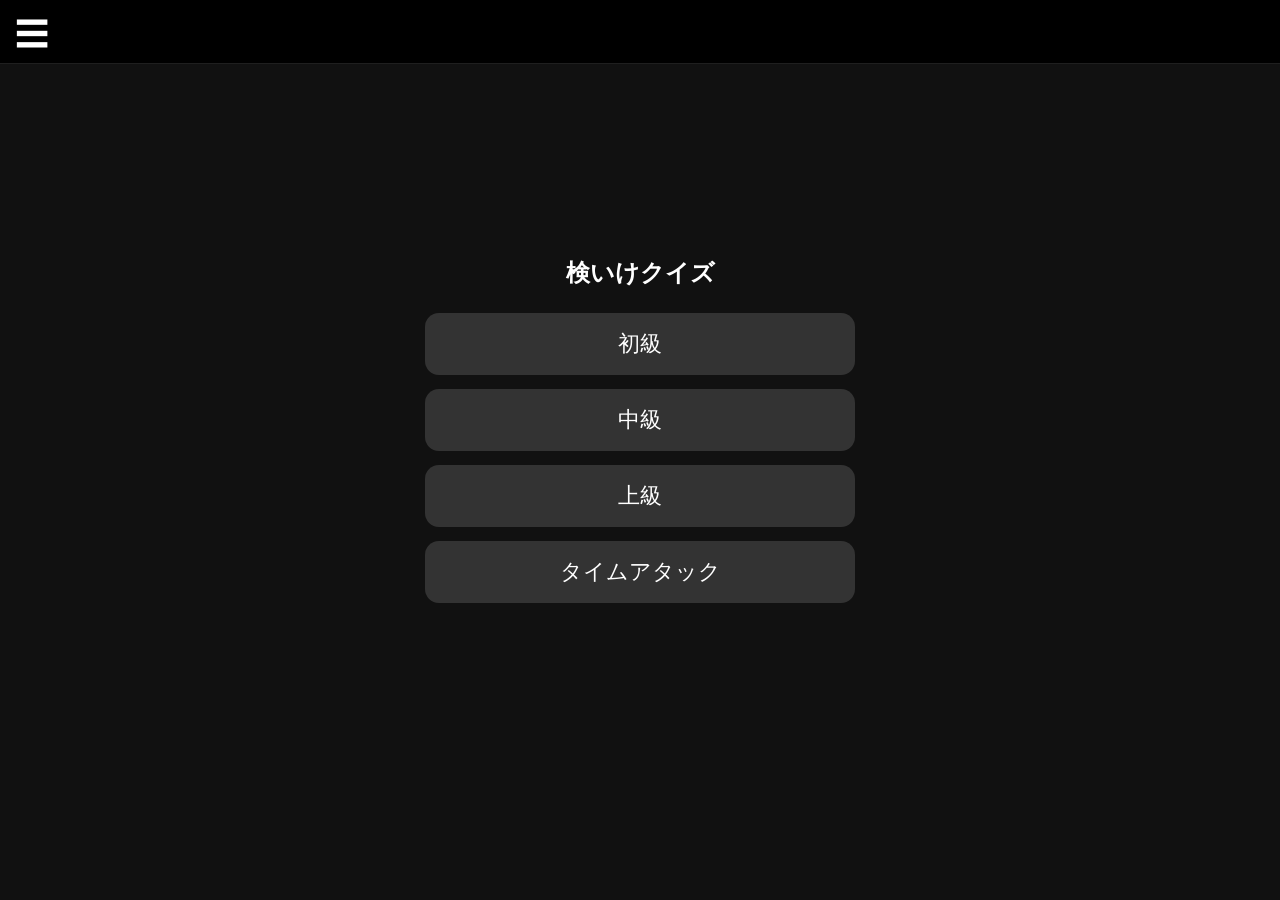
<file: index.html>
<!DOCTYPE html>
<html lang="ja">
<head>
  <meta charset="UTF-8" />
  <meta name="viewport" content="width=device-width, initial-scale=1.0, maximum-scale=1.0, user-scalable=no" />

  <title>検いけクイズ</title>

  <meta name="description" content="検索してはいけない言葉クイズやミニゲームをプレイできます！毎日問題追加予定🙌">

  <link rel="stylesheet" href="style.css" />
</head>
<body>

  <header class="site-header" id="siteHeader">
  <button class="menu-button" id="menuButton">☰</button>
  <div class="site-title"></div>
</header>

<nav class="side-menu" id="sideMenu">
  <div class="side-menu-inner">

    <div class="menu-section">
      <a href="username.html">ユーザー名変更</a>
      <a href="ranking.html">ランキング</a>
       <a href="/history.html">問題履歴</a>


    </div>

    <div class="menu-category">その他ゲーム</div>

    <div class="menu-section">
      <a href="puyopuyo.html">ぶよぶよ</a>
      <a href="fall-game.html">Jeff Defense</a>
    </div>

  </div>
</nav>

  <main class="kenike-quiz-page">

    <section id="difficultyScreen" class="quiz-screen active">
      <h1>検いけクイズ</h1>

      <div class="difficulty-buttons">
        <button data-mode="easy">初級</button>
        <button data-mode="normal">中級</button>
        <button data-mode="hard">上級</button>
        <button data-mode="time">タイムアタック</button>
      </div>
    </section>

   <section id="introScreen" class="quiz-screen">
  <img id="introGif" src="images/IMG_7086.GIF" alt="START">
</section>

    <section id="quizScreen" class="quiz-screen">
      <div class="quiz-top">
        <span id="modeLabel"></span>
        <span id="progressText"></span>
        <span id="timerText"></span>
      </div>

      <div class="question-box">
        <div id="mediaBox"></div>
        <h2 id="questionText"></h2>
      </div>

      <div id="choices" class="choices"></div>
    </section>

    <section id="resultScreen" class="quiz-screen">
      <div class="result-box">
        <h1>RESULT</h1>
        <p id="resultScore"></p>
<p id="resultRate"></p>

<div class="result-buttons">
  <button id="backBtn">難易度選択へ戻る</button>

  <button id="rankingBtn" style="display: none;">
    ランキングを見る
  </button>
</div>
      </div>
    </section>

  </main>

  <script src="question/easy/easy-001.js"></script>

<script src="question/normal/normal-001.js"></script>

<script src="question/hard/hard-001.js"></script>

  <script src="kenike-quiz.js"></script>

  <script>
const menuButton = document.getElementById("menuButton");
const sideMenu = document.getElementById("sideMenu");

menuButton.addEventListener("click", () => {
  sideMenu.classList.toggle("open");
});
</script>
</body>
</html>
</file>
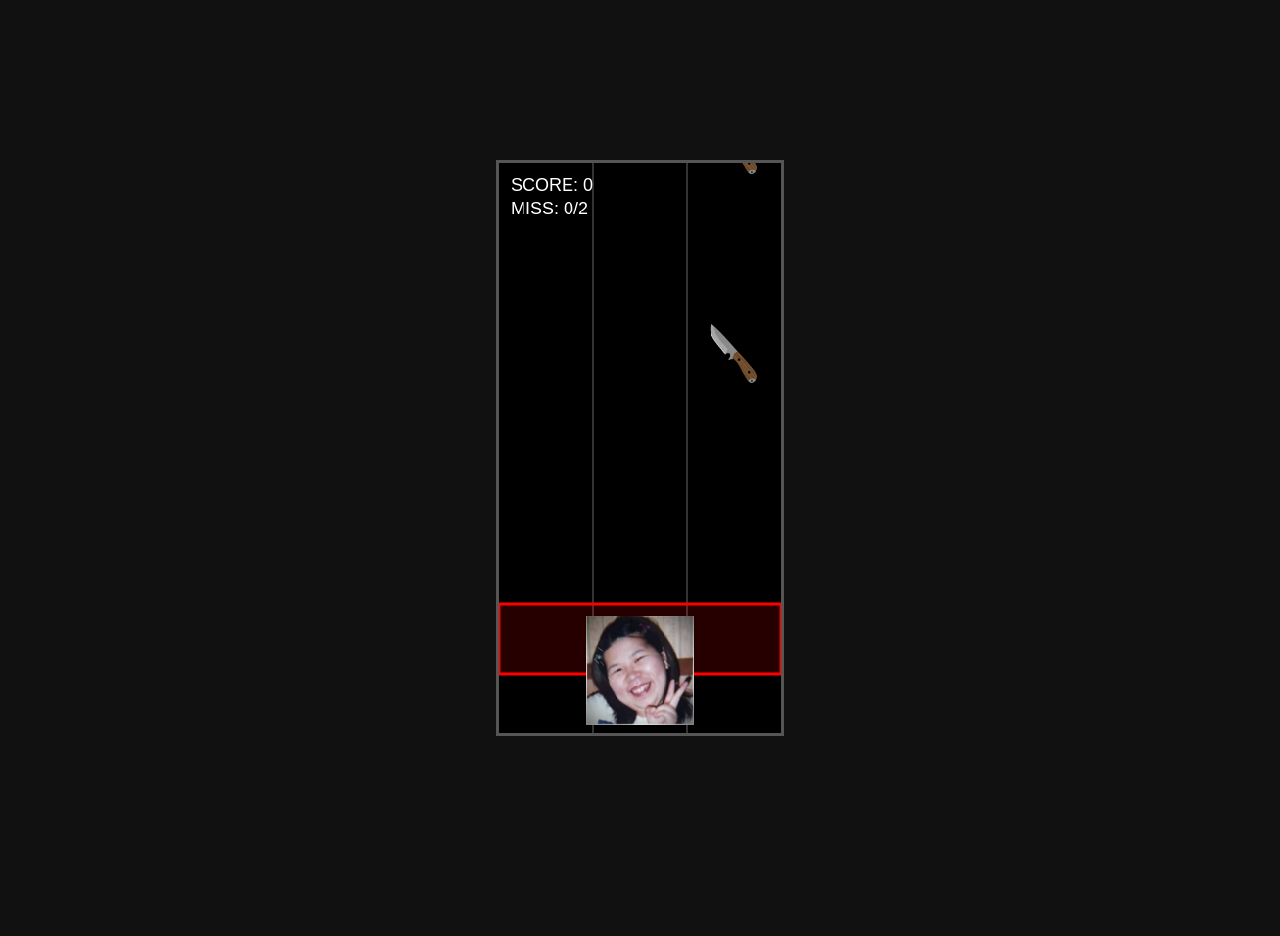
<file: fall-game.html>
<!DOCTYPE html>
<html lang="ja">
<head>
  <meta charset="UTF-8" />
  <meta name="viewport" content="width=device-width, initial-scale=1.0, user-scalable=no" />
  <title>3 Lane Fall Game</title>

  <link rel="stylesheet" href="style.css" />
</head>

<body>
    <audio id="gameOverSound" preload="auto">
  <source src="sounds/v14044g50000d5taj7fog65kj5mjcgr0.mp3" type="audio/mpeg">
</audio>
  <main class="fall-game-wrap">
    <canvas id="fallGame" width="288" height="576"></canvas>

    <div id="fallGameOverScreen">
      <img src="images/IMG_7026.GIF" alt="GAME OVER" />
      <div class="fall-game-over-text">GAME OVER</div>
    </div>
  </main>

  <script src="fall-game.js"></script>
</body>
</html>
</file>
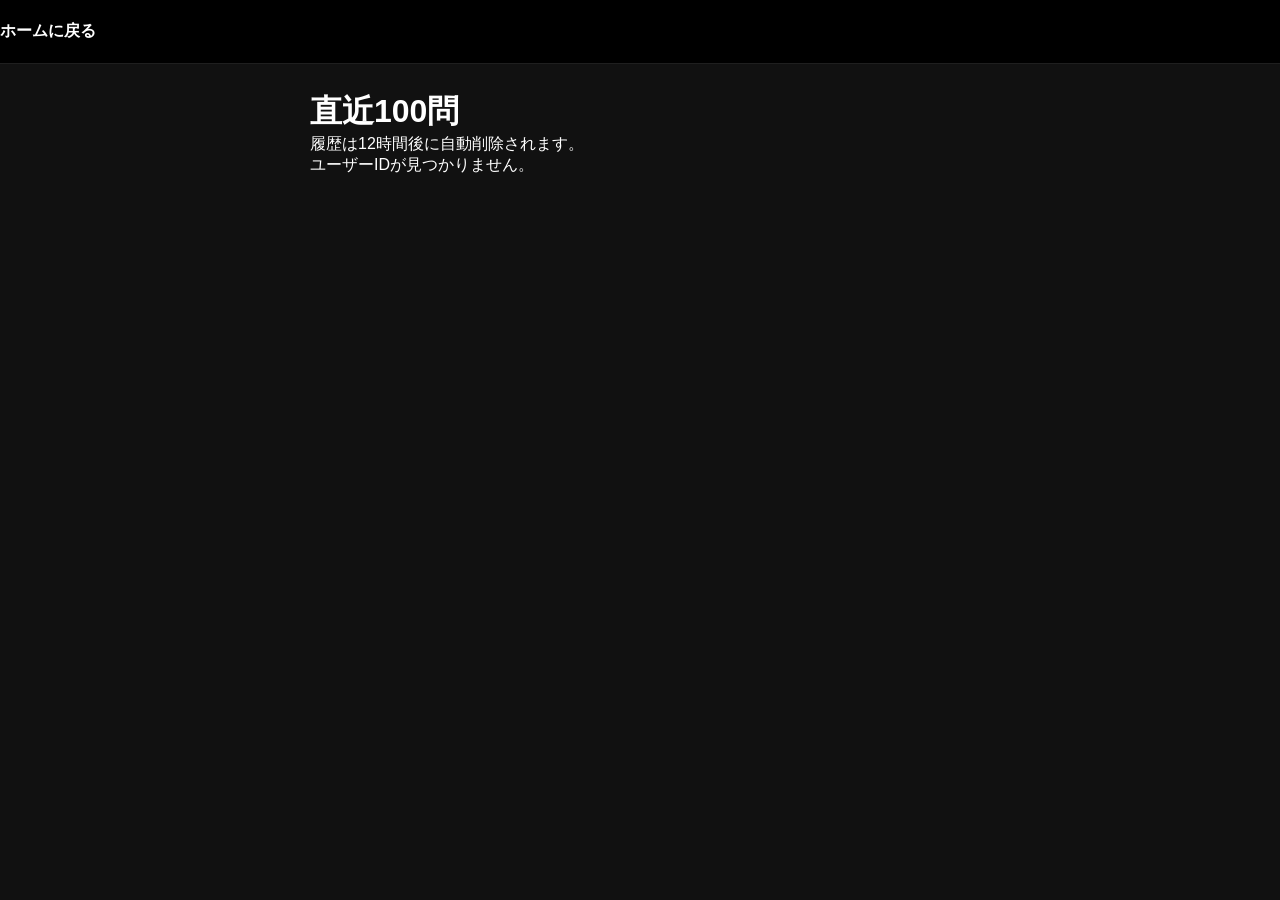
<file: history.html>
<!DOCTYPE html>

<head>
  <meta charset="UTF-8">
  <meta name="viewport" content="width=device-width, initial-scale=1.0">
  <title>問題履歴</title>
  <link rel="stylesheet" href="style.css">
</head>
<body>


<header class="site-header">
  <a href="index.html" class="back-link">ホームに戻る</a>
  <div class="site-title"></div>
</header>

<main class="history-page">
  <h1>直近100問</h1>
  <p>履歴は12時間後に自動削除されます。</p>

  <div id="historyList"></div>
  <html lang="ja">
    
</main>

<script src="history.js"></script>
</body>
</html>
</file>
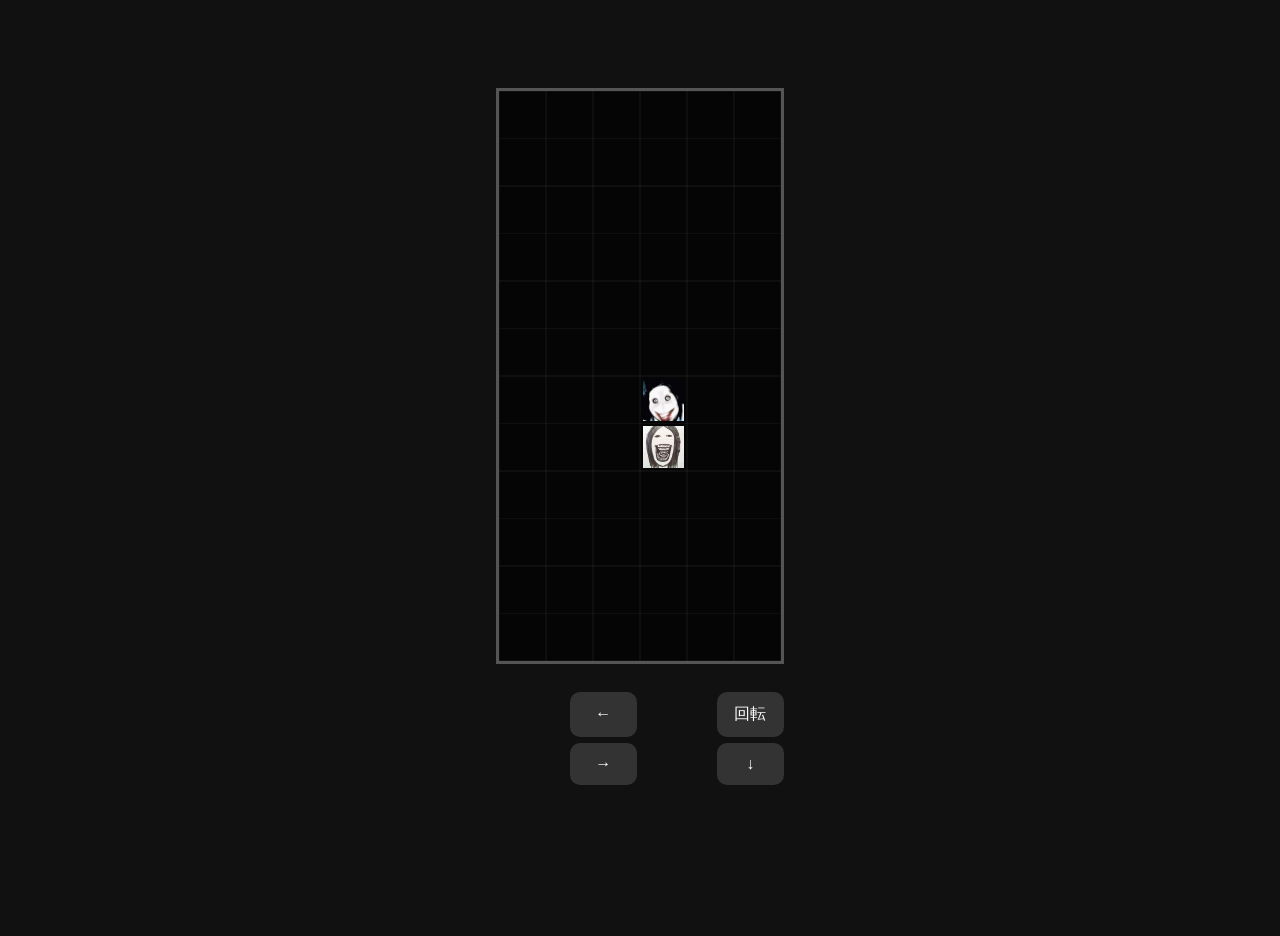
<file: puyopuyo.html>
<!DOCTYPE html>
<html lang="ja">
<head>
  <meta charset="UTF-8" />
  <meta name="viewport" content="width=device-width, initial-scale=1.0" />
  <title>Image Drop Puzzle</title>
  <link rel="stylesheet" href="style.css" />
</head>

<body>
  <main>
    <canvas id="game" width="288" height="576"></canvas>

    <div class="controls">
      <button id="leftBtn">←</button>
      <button id="rotateBtn">回転</button>
      <button id="rightBtn">→</button>
      <button id="downBtn">↓</button>
    </div>
  </main>

  <script src="script.js"></script>
</body>
</html>
</file>
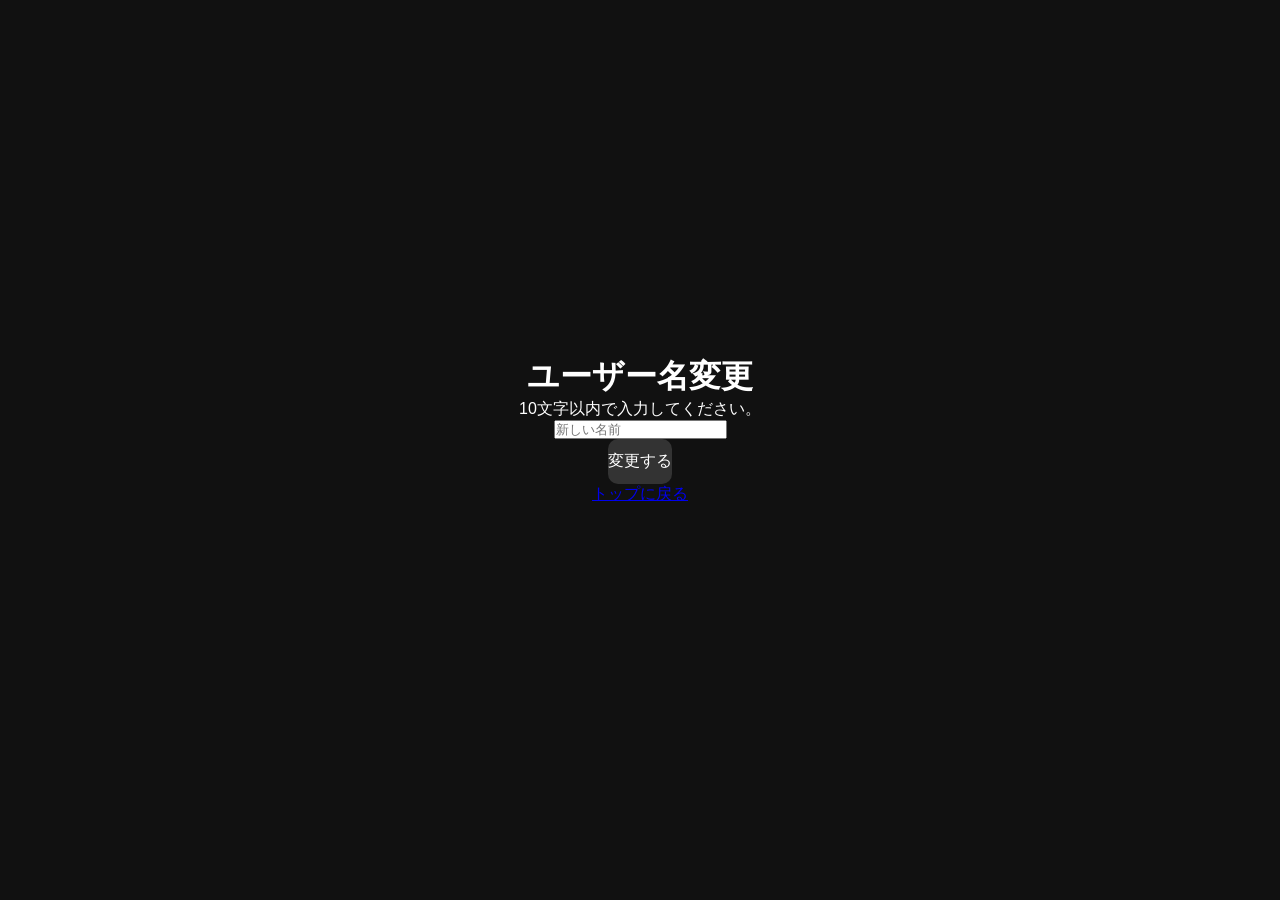
<file: username.html>
<!DOCTYPE html>
<html lang="ja">
<head>
  <meta charset="UTF-8">
  <meta name="viewport" content="width=device-width, initial-scale=1.0">
  <title>ユーザー名変更</title>
  <link rel="stylesheet" href="style.css">
</head>
<body>

  <main class="kenike-quiz-page">
    <h1>ユーザー名変更</h1>

    <p>10文字以内で入力してください。</p>

    <input
      id="nameInput"
      type="text"
      maxlength="10"
      placeholder="新しい名前"
    >

    <button id="saveNameButton">変更する</button>

    <p id="message"></p>

    <a href="index.html">トップに戻る</a>
  </main>

  <script>
    const nameInput = document.getElementById("nameInput");
    const saveNameButton = document.getElementById("saveNameButton");
    const message = document.getElementById("message");

   const currentName = localStorage.getItem("quizPlayerName");
    if (currentName) {
      nameInput.value = currentName;
    }

    function getUserId() {
     let userId = localStorage.getItem("quizUserId");

      if (!userId) {
        userId = "usr_" + crypto.randomUUID().replaceAll("-", "");
        localStorage.setItem("quizUserId", userId);
      }

      return userId;
    }

    saveNameButton.addEventListener("click", async () => {
      const name = nameInput.value.trim();

      if (!name) {
        message.textContent = "名前を入力してください。";
        return;
      }

      if (name.length > 10) {
        message.textContent = "名前は10文字以内にしてください。";
        return;
      }

      const userId = getUserId();

      localStorage.setItem("quizPlayerName", name);

      const res = await fetch("/api/update-name", {
        method: "POST",
        headers: {
          "Content-Type": "application/json"
        },
        body: JSON.stringify({
          userId,
          name
        })
      });

      if (res.ok) {
        message.textContent = "ユーザー名を変更しました🙌";
      } else {
        message.textContent = "変更に失敗しました。";
      }
    });
  </script>

</body>
</html>
</file>
<file: style.css>
* {
  box-sizing: border-box;
  margin: 0;
  padding: 0;
}
html,
body {
  margin: 0;
  padding: 0;

  background: #111;
  color: white;

  font-family: Arial, Helvetica, sans-serif;

  touch-action: manipulation;
  overscroll-behavior: none;
}


main {
  width: 100%;
  height: 100dvh;

  display: flex;
  flex-direction: column;
  align-items: center;
  justify-content: center;

  /* ボタンを少し上へ */
  transform: translateY(-20px);
}

/* ゲーム画面 */

canvas {
  background: #000;
  border: 3px solid #555;

  image-rendering: pixelated;

  /* スマホ対応 */
  width: min(88vw, 288px);

  /* 縦長比率維持 */
  height: calc(min(88vw, 288px) * 2);
}

/* 操作ボタン */

.controls {
  margin-top: 10px;

  width: min(88vw, 288px);

  display: grid;
  grid-template-columns: repeat(4, 1fr);

  gap: 6px;
}

button {
  border: none;
  background: #333;
  color: white;

  padding: 12px 0;

  border-radius: 10px;

  font-size: 16px;
}

button:active {
  transform: scale(0.95);
  background: #555;
}

/* 小さいスマホ用 */

@media (max-height: 700px) {
  main {
    transform: translateY(-35px);
  }

  canvas {
    width: min(96vw, 340px);
    height: calc(min(80vw, 260px) * 2);
  }

  .controls {
    width: min(96vw, 340px);
  }

  button {
    padding: 10px 0;
    font-size: 14px;
  }
}

/* =========================
   3レーン落下ゲーム用
========================= */

.fall-game-wrap {
  position: relative;
}

#fallGame {
  background: #000;
  border: 3px solid #555;

  image-rendering: pixelated;

  width: min(88vw, 288px);
  height: calc(min(88vw, 288px) * 2);
}

#fallGameOverScreen {
  display: none;

  position: fixed;
  inset: 0;

  width: 100vw;
  height: 100vh;

  background: black;

  z-index: 9999;
}

#fallGameOverScreen.show {
  display: block;
}

#fallGameOverScreen img {
  width: 100%;
  height: 100%;

  object-fit: cover;
  display: block;
}

.fall-game-over-text {
  position: fixed;

  top: 50%;
  left: 50%;

  transform: translate(-50%, -50%);

  color: red;
  font-size: 48px;
  font-weight: bold;

  text-shadow:
    3px 3px 0 black,
    -3px -3px 0 black;
}

.fall-score-text {
  display: block;

  margin-top: 18px;

  font-size: 28px;
  color: white;

  text-align: center;
}

/* 拡大・スクロール系防止 */

html,
body {
  touch-action: manipulation;
  overscroll-behavior: none;


  -webkit-user-select: none;
  user-select: none;

  -webkit-touch-callout: none;
}

/* =========================
   検いけクイズ
========================= */

.kenike-quiz-page {
  width: 100%;
  min-height: 100vh;
  background: #111;
  color: white;

  display: flex;
  justify-content: center;
  align-items: center;

  padding: 16px;
}

.quiz-screen {
  display: none;
  width: min(92vw, 430px);
  text-align: center;
}

.quiz-screen.active {
  display: block;
}

.difficulty-buttons {
  display: grid;
  gap: 14px;
  margin-top: 24px;
}

.difficulty-buttons button,
#backBtn,
#rankingBtn {
  font-size: 22px;
  padding: 16px;
  border: none;
  border-radius: 14px;
  background: #333;
  color: white;
}

.difficulty-buttons button:active,
#backBtn:active {
  transform: scale(0.96);
}

#introGif {
  width: min(88vw, 360px);
  max-height: 70vh;
  object-fit: contain;
}

.quiz-top {
  display: flex;
  justify-content: space-between;
  gap: 8px;
  font-size: 14px;
  margin-bottom: 12px;
}

.question-box {
  background: #222;
  border-radius: 16px;
  padding: 14px;
  margin-bottom: 16px;
}

#questionText {
  font-size: 22px;
  line-height: 1.4;
  margin: 12px 0 0;
}

#mediaBox img {
  width: 100%;
  max-height: 230px;
  object-fit: contain;
  border-radius: 12px;
}

.choices {
  display: grid;
  grid-template-columns: 1fr 1fr;
  gap: 12px;
}

.choice-btn {
  min-height: 90px;
  border: none;
  border-radius: 16px;
  color: white;
  font-size: 18px;
  font-weight: bold;
  padding: 12px;
}

.choice-btn:nth-child(1) {
  background: #e53935;
}

.choice-btn:nth-child(2) {
  background: #1e88e5;
}

.choice-btn:nth-child(3) {
  background: #fbc02d;
  color: #111;
}

.choice-btn:nth-child(4) {
  background: #43a047;
}

.choice-btn.correct {
  background: #00c853 !important;
  border: 4px solid #ffffff;
  color: white !important;

  transform: scale(1.03);
}

.choice-btn.wrong {
  background: #ff1744 !important;
  border: 4px solid #ffffff;
  color: white !important;

  transform: scale(0.97);
}

.choice-btn.fade {
  opacity: 0.35;
}
.choice-btn.disabled {
  pointer-events: none;
  opacity: 0.9;
}

#resultScreen {
  min-height: 80vh;
  background-image: url("images/result-bg.jpg");
  background-size: cover;
  background-position: center;
  border-radius: 20px;

  display: none;
  align-items: center;
  justify-content: center;
}

#resultScreen.active {
  display: flex;
}

.result-box {
  background: rgba(0, 0, 0, 0.72);
  padding: 28px;
  border-radius: 20px;
  width: 90%;
}

.result-box h1 {
  font-size: 42px;
  margin: 0 0 16px;
}

.result-box p {
  font-size: 26px;
  font-weight: bold;
}

#introVideo {
  width: min(88vw, 360px);
  max-height: 70vh;
  object-fit: contain;
}

/* =========================
   ハンバーガーメニュー
========================= */

/* =========================
   ハンバーガーメニュー
========================= */

.site-header {
  position: fixed;
  top: 0;
  left: 0;
  width: 100%;
  height: 64px;
  background: #000;
  display: flex;
  align-items: center;
  z-index: 10000;
  border-bottom: 1px solid rgba(255,255,255,0.12);
}

.menu-button {
  width: 64px;
  height: 64px;
  border: none;
  background: transparent;
  color: white;
  font-size: 34px;
  cursor: pointer;
  flex-shrink: 0;
}

.side-menu {
  position: fixed;
  top: 64px;
  left: 0;
  width: 260px;
  max-width: 75vw;
  height: calc(100svh - 64px);
  background: rgba(0, 0, 0, 0.96);
  transform: translateX(-100%);
  transition: transform 0.25s ease;
  z-index: 9999;
  overflow-y: auto;
  overflow-x: hidden;
}

.side-menu.open {
  transform: translateX(0);
}

.side-menu-inner {
  padding: 18px 16px 30px;
  width: 100%;
  box-sizing: border-box;
}

.menu-section {
  display: flex;
  flex-direction: column;
}

.side-menu a {
  display: block;
  width: 100%;
  padding: 16px 0;
  color: white;
  text-decoration: none;
  font-size: 20px;
  line-height: 1.4;
  border-bottom: 1px solid rgba(255,255,255,0.12);
  white-space: normal;
  word-break: keep-all;
  overflow-wrap: break-word;
}

.menu-category {
  margin: 18px 0 8px;
  font-size: 14px;
  font-weight: bold;
  color: #aaa;
}

.result-buttons {
  display: flex;
  flex-direction: column;
  gap: 14px;
  margin-top: 24px;
}

.result-buttons button {
  width: 100%;
}

.history-page {
  padding: 20px;
  padding-bottom: 800px;
  max-width: 700px;
  margin: 0 auto;
}

.history-item {
  background: #fff;
  border-radius: 12px;
  padding: 14px;
  margin-bottom: 12px;
  box-shadow: 0 2px 8px rgba(0,0,0,0.08);
}

.history-question {
  font-weight: bold;
  margin-bottom: 8px;
}

.history-result {
  font-size: 14px;
  margin-bottom: 4px;
}

.history-result.correct {
  color: #008000;
}

.history-result.wrong {
  color: #d00000;
}

.history-time {
  font-size: 12px;
  color: #777;
}

.back-link {
  color: inherit;
  text-decoration: none;
  font-weight: bold;
}

.history-question {
  color: #000;
  font-size: 16px;
  font-weight: bold;
  margin-bottom: 10px;
  line-height: 1.5;
}

.history-item {
  background: #fff;
  color: #000;
  border-radius: 12px;
  padding: 14px;
  margin-bottom: 12px;
  box-shadow: 0 2px 8px rgba(0,0,0,0.08);
}

.history-header {
  position: sticky;
  top: 0;
  z-index: 100;
  background: #111;
  padding: 14px 20px;
}

.home-button {
  display: inline-block;
  color: #fff;
  text-decoration: none;
  font-weight: bold;
  font-size: 16px;
}

/* 履歴ページだけスクロール可能にする */
body:has(.history-page) {
  display: block;
  align-items: initial;
  justify-content: initial;
  overflow-y: auto;
}

body:has(.history-page) main {
  height: auto;
  min-height: 100vh;
  display: block;
  transform: none;
  overflow: visible;
}

.history-page {
  padding-top: 90px;
  padding-bottom: 200px;
}
.ranking-note {
  text-align: center;
  color: #ccc;
  font-size: 14px;
  margin: -4px 0 20px;
}
</file>
